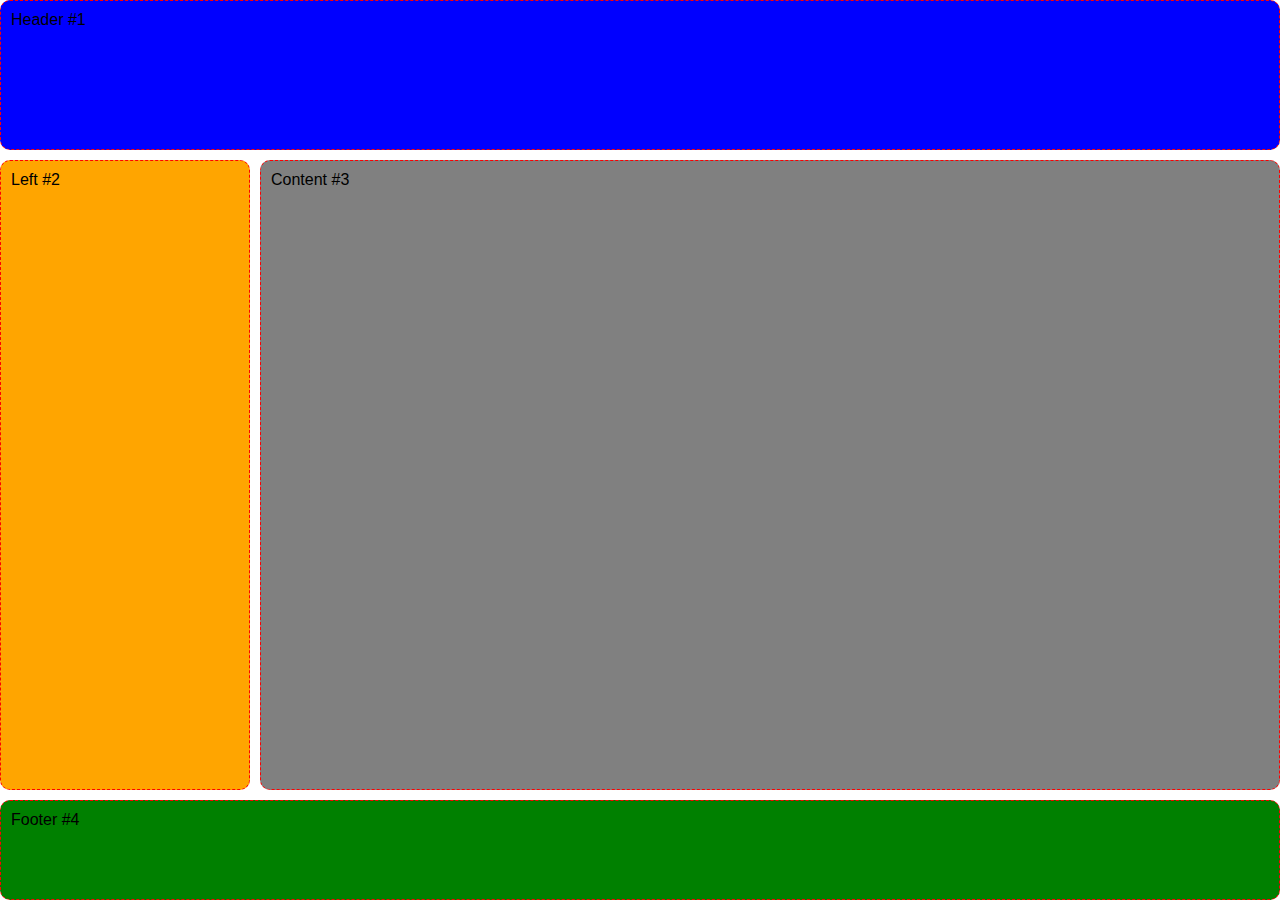
<file: Areas/index.html>
<!DOCTYPE html>
<html lang="en">
  <head>
    <meta charset="UTF-8" />
    <meta name="viewport" content="width=device-width, initial-scale=1.0" />
    <title>Area</title>
    <link rel="stylesheet" href="styles.css" />
  </head>
  <body>
    <section class="container">
      <div class="item header">Header #1</div>
      <div class="item left">Left #2</div>
      <div class="item contenido">Content #3</div>
      <div class="item footer">Footer #4</div>
    </section>
  </body>
</html>
</file>
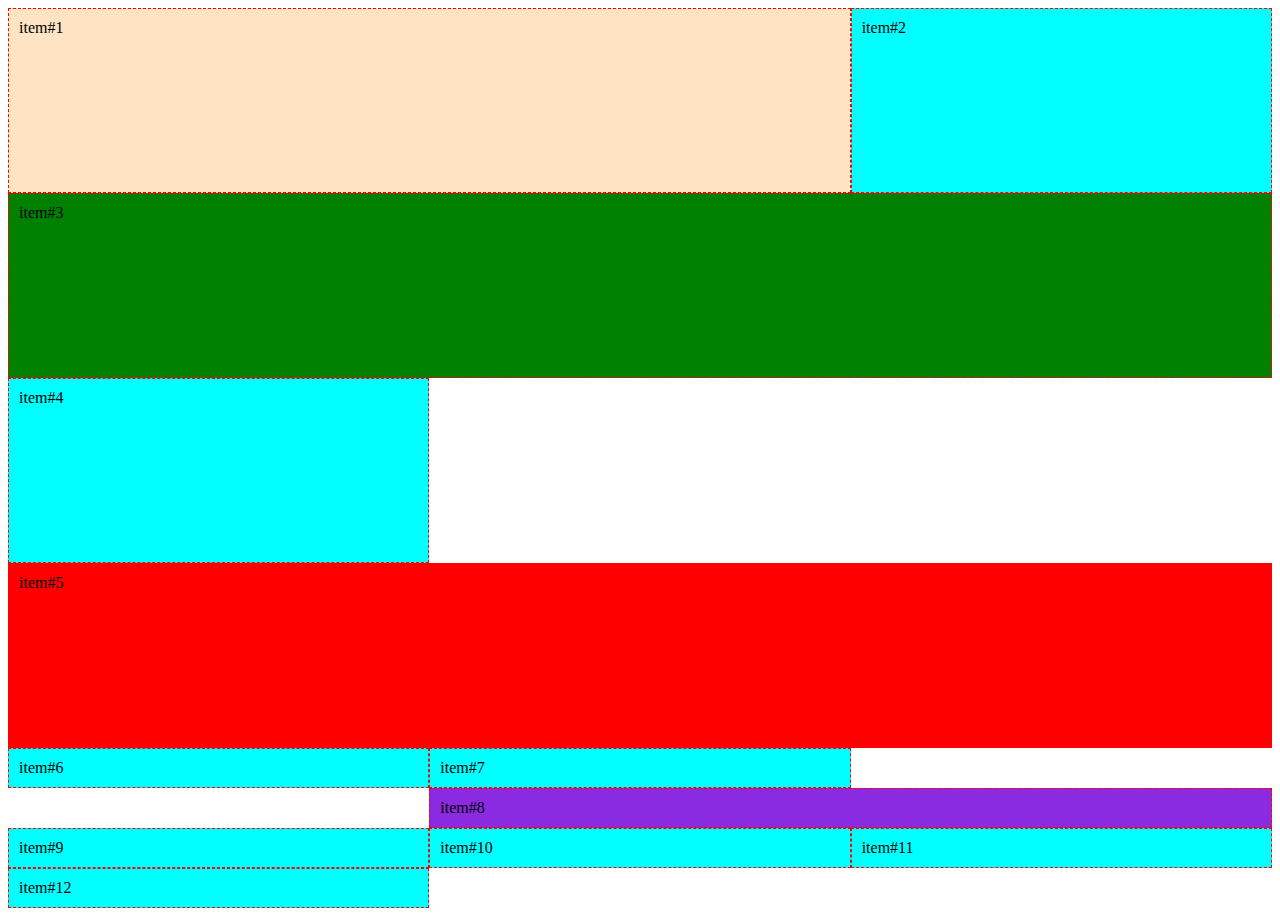
<file: Column-Size/index.html>
<!DOCTYPE html>
<html lang="en">
  <head>
    <meta charset="UTF-8" />
    <meta name="viewport" content="width=device-width, initial-scale=1.0" />
    <title>Tamaño de item en columnas</title>
    <link rel="stylesheet" href="styles.css" />
  </head>
  <body>
    <section class="container">
      <div class="item">item#1</div>
      <div class="item">item#2</div>
      <div class="item">item#3</div>
      <div class="item">item#4</div>
      <div class="item">item#5</div>
      <div class="item">item#6</div>
      <div class="item">item#7</div>
      <div class="item">item#8</div>
      <div class="item">item#9</div>
      <div class="item">item#10</div>
      <div class="item">item#11</div>
      <div class="item">item#12</div>
    </section>
  </body>
</html>
</file>
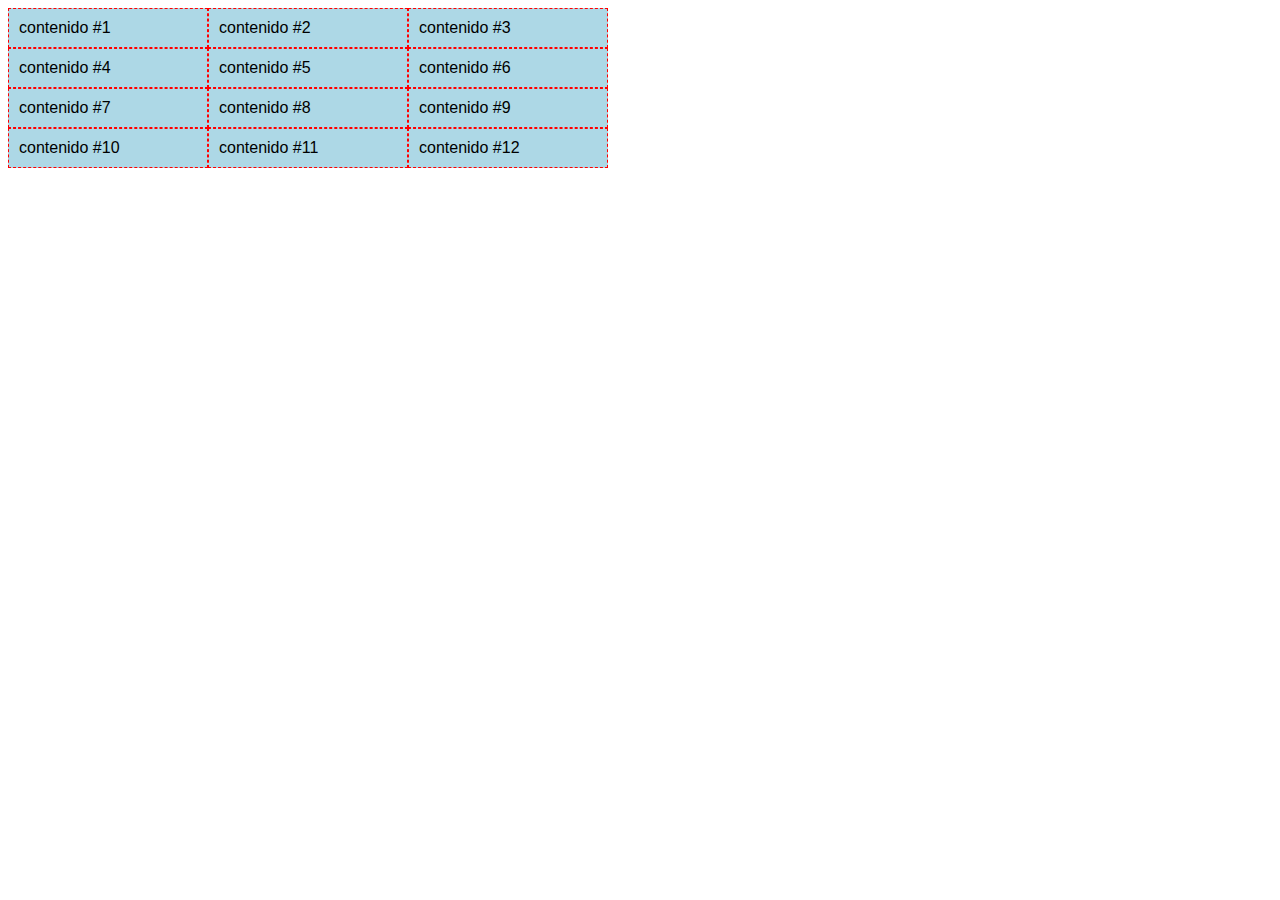
<file: Columnas/index.html>
<!DOCTYPE html>
<html lang="en">
  <head>
    <meta charset="UTF-8" />
    <meta name="viewport" content="width=device-width, initial-scale=1.0" />
    <title>Columnas</title>
    <link rel="stylesheet" href="./styles.css" />
  </head>
  <body>
    <section class="container">
      <div class="item">contenido #1</div>
      <div class="item">contenido #2</div>
      <div class="item">contenido #3</div>
      <div class="item">contenido #4</div>
      <div class="item">contenido #5</div>
      <div class="item">contenido #6</div>
      <div class="item">contenido #7</div>
      <div class="item">contenido #8</div>
      <div class="item">contenido #9</div>
      <div class="item">contenido #10</div>
      <div class="item">contenido #11</div>
      <div class="item">contenido #12</div>
    </section>
  </body>
</html>
</file>
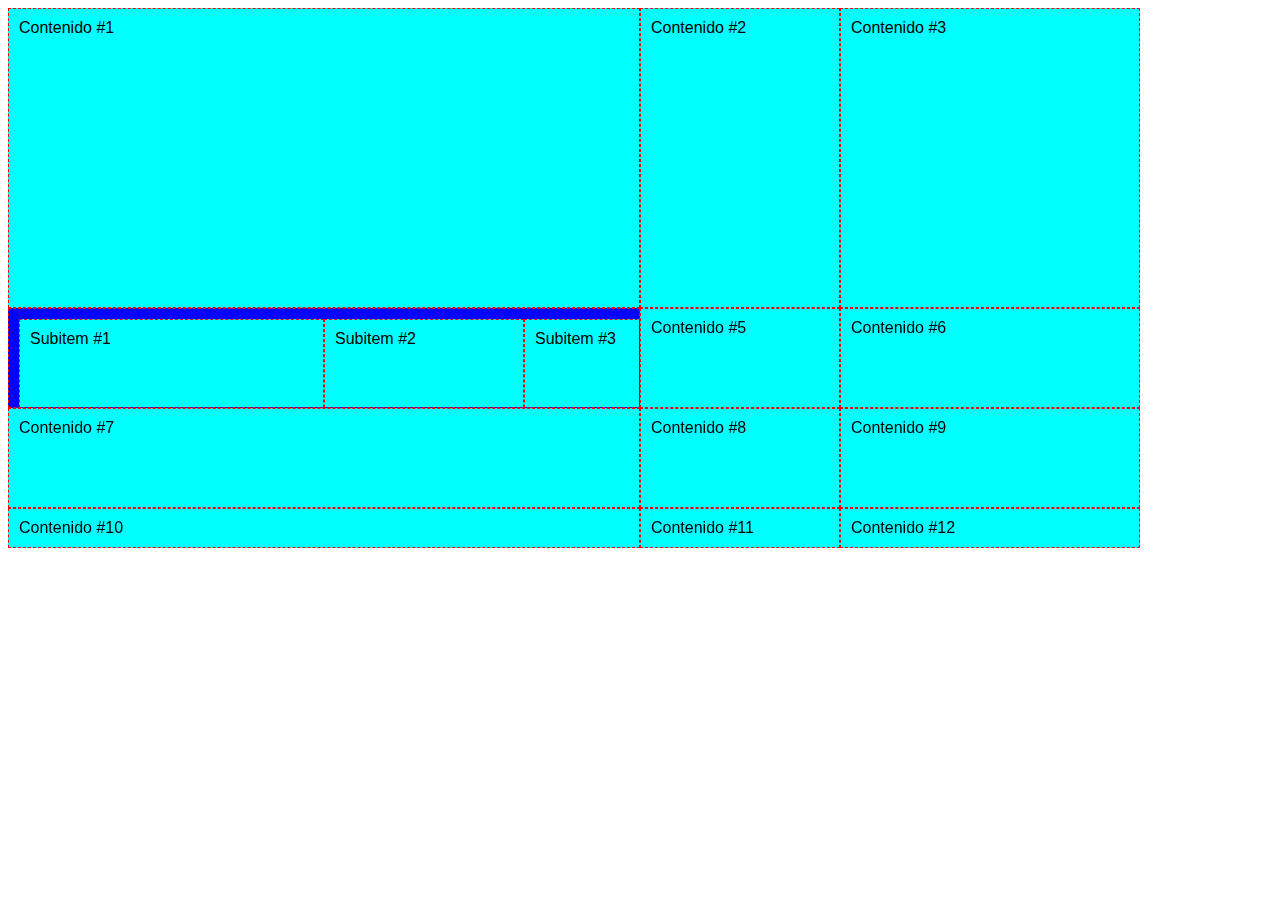
<file: Displays/index.html>
<!DOCTYPE html>
<html lang="en">
  <head>
    <meta charset="UTF-8" />
    <meta name="viewport" content="width=device-width, initial-scale=1.0" />
    <title>Displays</title>
    <link rel="stylesheet" href="./styles.css" />
  </head>
  <body>
    <section class="container">
      <div class="item">Contenido #1</div>
      <div class="item">Contenido #2</div>
      <div class="item">Contenido #3</div>
      <div class="item">
        <div class="item">Subitem #1</div>
        <div class="item">Subitem #2</div>
        <div class="item">Subitem #3</div>
        <div class="item">Subitem #4</div>
        <div class="item">Subitem #5</div>
      </div>
      <div class="item">Contenido #5</div>
      <div class="item">Contenido #6</div>
      <div class="item">Contenido #7</div>
      <div class="item">Contenido #8</div>
      <div class="item">Contenido #9</div>
      <div class="item">Contenido #10</div>
      <div class="item">Contenido #11</div>
      <div class="item">Contenido #12</div>
    </section>
  </body>
</html>
</file>
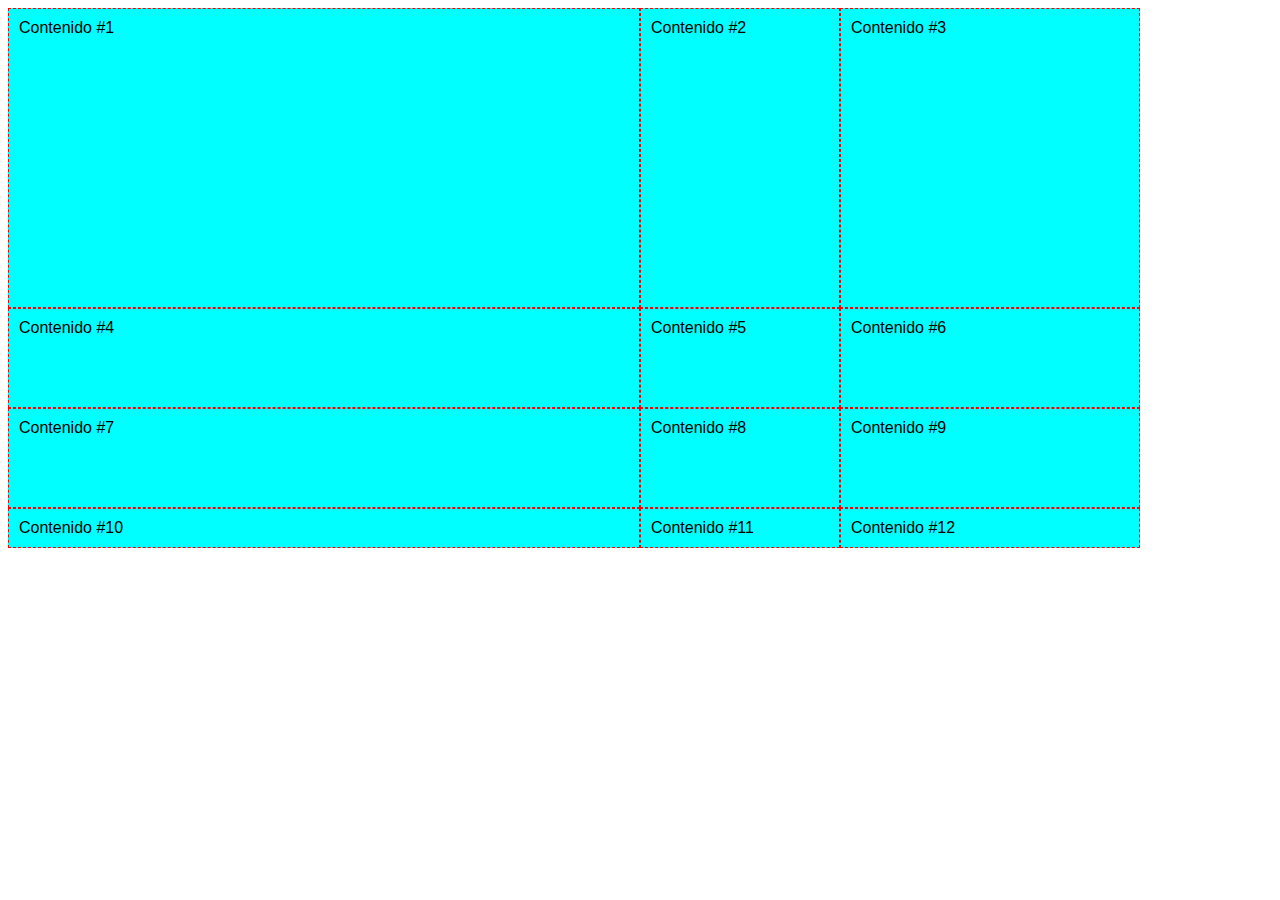
<file: Filas/index.html>
<!DOCTYPE html>
<html lang="en">
  <head>
    <meta charset="UTF-8" />
    <meta name="viewport" content="width=ç, initial-scale=1.0" />
    <title>Filas</title>
    <link rel="stylesheet" href="styles.css" />
  </head>
  <body>
    <section class="container">
      <div class="item">Contenido #1</div>
      <div class="item">Contenido #2</div>
      <div class="item">Contenido #3</div>
      <div class="item">Contenido #4</div>
      <div class="item">Contenido #5</div>
      <div class="item">Contenido #6</div>
      <div class="item">Contenido #7</div>
      <div class="item">Contenido #8</div>
      <div class="item">Contenido #9</div>
      <div class="item">Contenido #10</div>
      <div class="item">Contenido #11</div>
      <div class="item">Contenido #12</div>
    </section>
  </body>
</html>
</file>
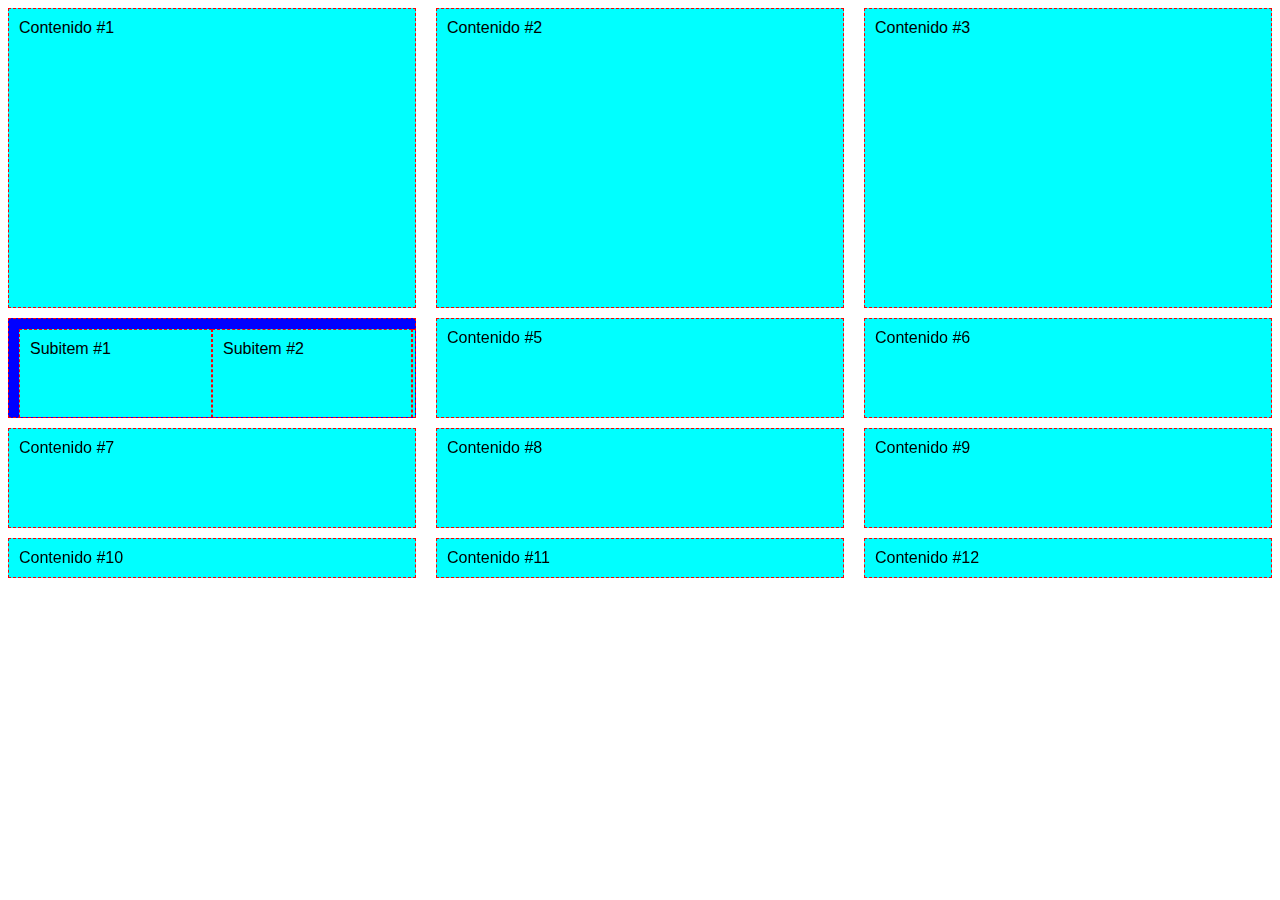
<file: Funciones/index.html>
<!DOCTYPE html>
<html lang="en">
  <head>
    <meta charset="UTF-8" />
    <meta name="viewport" content="width=device-width, initial-scale=1.0" />
    <title>Funciones</title>
    <link rel="stylesheet" href="./styles.css" />
  </head>
  <body>
    <section class="container">
      <div class="item">Contenido #1</div>
      <div class="item">Contenido #2</div>
      <div class="item">Contenido #3</div>
      <div class="item">
        <div class="item">Subitem #1</div>
        <div class="item">Subitem #2</div>
        <div class="item">Subitem #3</div>
        <div class="item">Subitem #4</div>
        <div class="item">Subitem #5</div>
      </div>
      <div class="item">Contenido #5</div>
      <div class="item">Contenido #6</div>
      <div class="item">Contenido #7</div>
      <div class="item">Contenido #8</div>
      <div class="item">Contenido #9</div>
      <div class="item">Contenido #10</div>
      <div class="item">Contenido #11</div>
      <div class="item">Contenido #12</div>
    </section>
  </body>
</html>
</file>
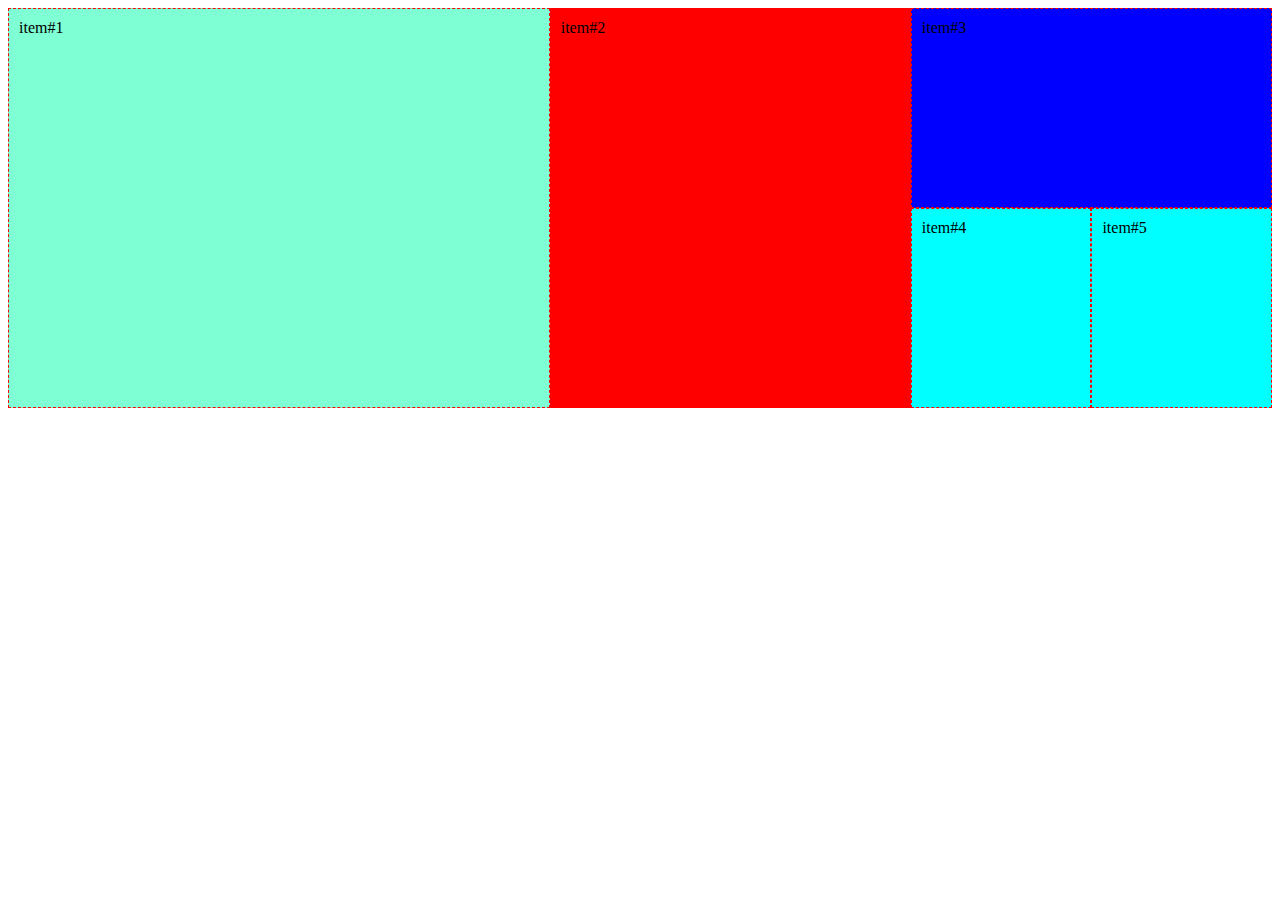
<file: Row-Size/index.html>
<!DOCTYPE html>
<html lang="en">
  <head>
    <meta charset="UTF-8" />
    <meta name="viewport" content="width=device-width, initial-scale=1.0" />
    <title>Tamaño de item en filas</title>
    <link rel="stylesheet" href="styles.css" />
  </head>
  <body>
    <section class="container">
      <div class="item">item#1</div>
      <div class="item">item#2</div>
      <div class="item">item#3</div>
      <div class="item">item#4</div>
      <div class="item">item#5</div>
    </section>
  </body>
</html>
</file>
<file: Areas/styles.css>
* {
  box-sizing: border-box;
  margin: 0;
  padding: 0;
}

body {
  font-family: Arial, Helvetica, sans-serif;
}

.container {
  display: grid;
  /* grid-template: repeat(3, 1fr) / repeat(2, 1fr); */
  grid-template: 150px 1fr 100px / 250px 1fr; /* Esto se hace para dimensionar al gusto o necesidad del proyecto */
  grid-template-areas: "header header" "left contenido" "footer footer"; /* Relacionamos las clases del HTML dadas hacia las designaciones de espacio */
  gap: 10px 10px;
  height: 100vh;
}

.header {
  grid-area: header;
  background-color: blue;
}
.left {
  grid-area: left;
  background-color: orange;
}
.contenido {
  grid-area: contenido;
  background-color: grey;
}

.footer {
  grid-area: footer;
  background-color: green;
}

.item {
  border: dashed red 1px;
  padding: 10px;
  border-radius: 10px;
}
</file>
<file: Column-Size/styles.css>
.container {
  display: grid;
  grid-template-columns: repeat(3, 1fr);
  grid-template-rows: repeat(4, 1fr);
  height: 100vh;
}

.item {
  background-color: aqua;
  border: dashed 1px red;
  padding: 10px;
}

/* Haciendo que el item 1 crezca en columnas */
.item:nth-of-type(1) {
  background-color: bisque;
  grid-column-start: 1; /*Linea en la que empieza */
  grid-column-end: 3; /* Linea en la que termina */
}

/* Haciendo que el item 8 crezca en columnas, forma abreviada */
.item:nth-of-type(8) {
  background-color: blueviolet;
  grid-column: 2 / 4; /* start / end */
}

/* Haciendo que el item 7 crezca en columnas, forma abreviada */
.item:nth-of-type(5) {
  background-color: red;
  grid-column: 1 / 3 span; /* Ocupa 3 espacios */
}

/* Haciendo que el item 3 crezca en columnas pero que siempre ocupe todos los espacios */

.item:nth-of-type(3) {
  background-color: green;
  grid-column: 1 / -1;
}
</file>
<file: Columnas/styles.css>
body {
  font-family: Arial, Helvetica, sans-serif;
}

.container {
  display: grid;
  grid-template-columns: 200px 200px 200px;
}

.item {
  background-color: lightblue;
  padding: 10px;
  border: 1px dashed red;
}
</file>
<file: Displays/styles.css>
body {
  font-family: Arial, Helvetica, sans-serif;
}

.container {
  display: grid;
  grid-template: 300px 100px 100px / 50% 200px 300px;
}

.item {
  background-color: aqua;
  border: dashed red 1px;
  padding: 10px;
}

.item:nth-of-type(4) {
  background-color: blue;
  overflow: auto;
  display: grid;
  grid-template: 300px 100px 100px / 50% 200px 300px;
}
</file>
<file: Filas/styles.css>
body {
  font-family: Arial, Helvetica, sans-serif;
}

.container {
  display: grid;
  /* grid-template-columns: 200px 200px 200px;
  grid-template-rows: 400px 300px;
  grid-template: filas / columnas */
  grid-template: 300px 100px 100px / 50% 200px 300px; /* Forma resumida para integrar filas y columnas en una misma linea */
}

.item {
  background-color: aqua;
  padding: 10px;
  border: dashed 1px red;
}
</file>
<file: Funciones/styles.css>
body {
  font-family: Arial, Helvetica, sans-serif;
}

.container {
  display: grid;
  /* grid-template: 1fr 1fr 1fr / 1fr 1fr 1fr 1fr 1fr; */
  /*   grid-template: repeat(3, 1fr) / repeat(5, 1fr); */
  /*   grid-template: 300px 100px 100px / repeat(4, minmax(200px, 1fr)); */
  grid-template: 300px 100px 100px / minmax(200px, 1fr) 1fr 1fr;
  gap: 10px 20px; /* Espaciado entre filas y columnas */
}

.item {
  background-color: aqua;
  border: dashed red 1px;
  padding: 10px;
}

.item:nth-of-type(4) {
  background-color: blue;
  overflow: auto;
  display: grid;
  grid-template: 300px 100px 100px / 50% 200px 300px;
}
</file>
<file: Row-Size/styles.css>
.container {
  display: grid;
  grid-template-columns: repeat(7, 1fr);
  grid-template-rows: repeat(2, 200px);
  height: 100vh;
}

.item {
  background-color: aqua;
  border: dashed 1px red;
  padding: 10px;
}

.item:nth-of-type(1) {
  background-color: aquamarine;
  grid-column: 1 / span 3;
  grid-row: 1 / span 2;
}

.item:nth-of-type(2) {
  background-color: red;
  grid-column: 4 / span 2;
  grid-row: 1 / span 2;
}

.item:nth-of-type(3) {
  background-color: blue;
  grid-column: 6 / 2 span;
}
</file>
